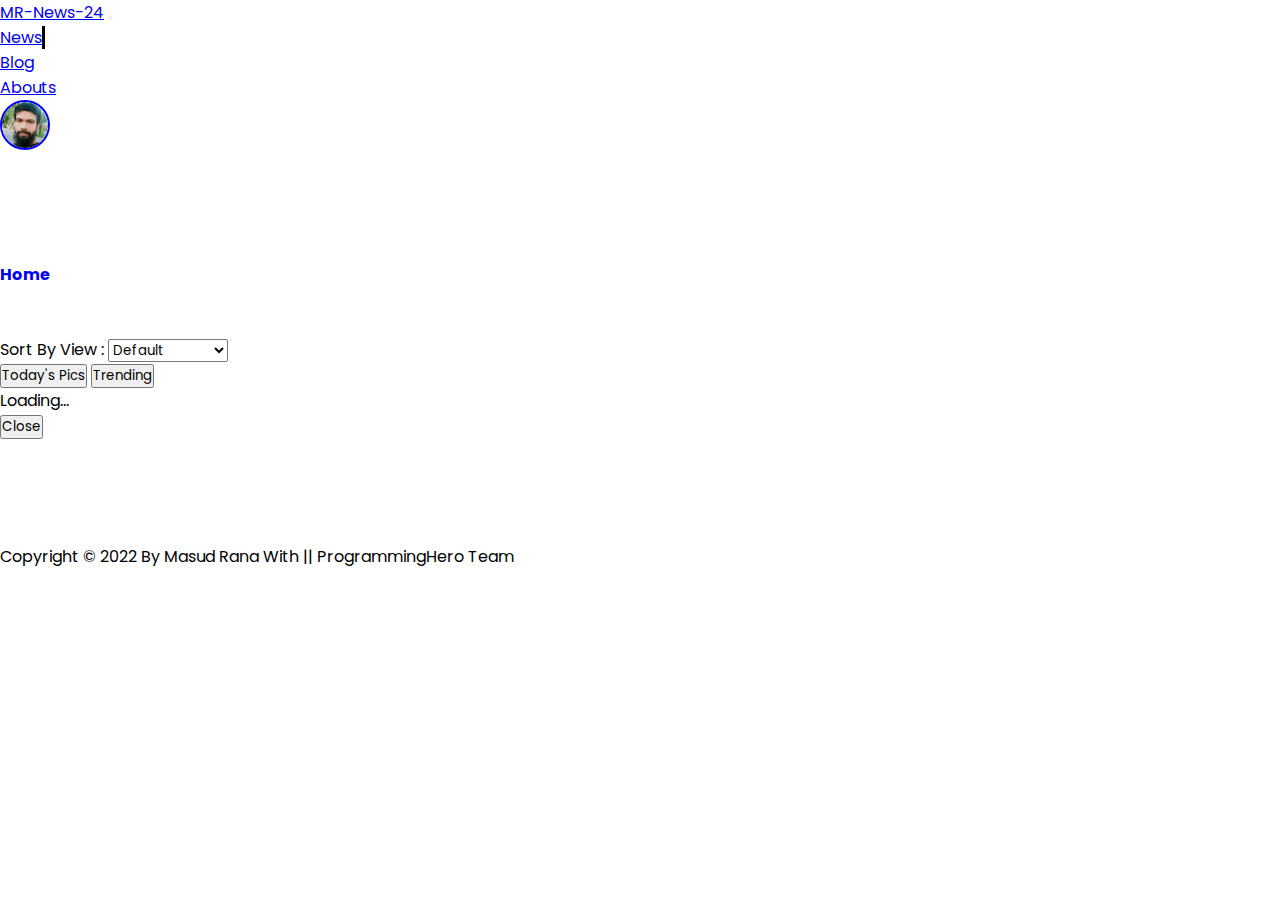
<file: index.html>
<!doctype html>
<html lang="en">

<head>
   <meta charset="utf-8">
   <meta name="viewport" content="width=device-width, initial-scale=1">
   <title>MR News 24</title>
   <link rel="shortcut icon" href="image/mr-favicon.jpg" type="image/x-icon">
   <link rel="stylesheet" href="styles/style.css">
   <link href="https://cdn.jsdelivr.net/npm/bootstrap@5.2.0/dist/css/bootstrap.min.css" rel="stylesheet"
      integrity="sha384-gH2yIJqKdNHPEq0n4Mqa/HGKIhSkIHeL5AyhkYV8i59U5AR6csBvApHHNl/vI1Bx" crossorigin="anonymous">
   <link rel="stylesheet" href="https://cdnjs.cloudflare.com/ajax/libs/font-awesome/6.2.0/css/all.min.css"
      integrity="sha512-xh6O/CkQoPOWDdYTDqeRdPCVd1SpvCA9XXcUnZS2FmJNp1coAFzvtCN9BmamE+4aHK8yyUHUSCcJHgXloTyT2A=="
      crossorigin="anonymous" referrerpolicy="no-referrer" />
</head>

<body>
   <!-- header section start -->
   <header class="fixed-top">
      <nav class="navbar navbar-expand-lg bg-light py-3 border-4 border-bottom border-gray">
         <div class="container-fluid">
            <a class="navbar-brand fs-2 text-primary fw-bold" href="#">MR-News-24</a>
            <button class="navbar-toggler" type="button" data-bs-toggle="collapse" data-bs-target="#navbarTogglerDemo02"
               aria-controls="navbarTogglerDemo02" aria-expanded="false" aria-label="Toggle navigation">
               <span class="navbar-toggler-icon"></span>
            </button>
            <div class="collapse navbar-collapse" id="navbarTogglerDemo02">
               <div class="d-flex ms-auto">
                  <ul class="navbar-nav mb-2 mb-lg-0">
                     <li class="nav-item me-4">
                        <a class="nav-link socol" href="#">News</a>
                     </li>
                     <li class="nav-item me-4">
                        <a class="nav-link" href="blog.html">Blog</a>
                     </li>
                     <li class="nav-item me-4">
                        <a class="nav-link" href="#">Abouts</a>
                     </li>
                  </ul>
               </div>
               <img class="my-img" src="image/masud.jpg" alt="">
            </div>
         </div>
         </div>
      </nav>
   </header>
   <!-- header section end -->
   <!-- main section start -->
   <main class="container mr-mt mr-mb">   
      <section id="category-section" class="py-3">
         <ul id="category-list"
            class="d-flex flex-lg-wrap justify-content-lg-between flex-column flex-md-row align-items-center flex-lg-row ps-0">
            <li class="mractive" style="list-style: none;"><a href="index.html" style="text-decoration: none;">Home</a></li>
            <!-- category list -->
         </ul>
      </section>
      <section class="bg-light text-dark d-flex flex-column align-items-center pt-2" style="height: 50px">
         <h3 id="demo"></h3>
      </section>
      <!-- sort by default -->
      <section class="my-4 d-none d-lg-block d-md-block">
         <div class="d-flex justify-content-between">
            <div class="d-flex align-items-center w-25">
               <span class="w-75">Sort By View :</span>
               <select id="language" onchange="loadCategory(01)" class="form-select" aria-label="Default select example">
                  <option >Default</option>
                  <option value="1">Breaking News</option>
                </select>
            </div>
            <div>
               <button class="btn btn-primary">Today's Pics</button>
               <button class="btn btn-outline-primary">Trending</button>
            </div>
         </div>
      </section>
      <!-- loading spniner -->
      <section id="loading-spinner" class="d-none">
         <div class="text-center mt-5">
            <div class="spinner-border" role="status">
              <span class="visually-hidden">Loading...</span>
            </div>
          </div>
      </section>
      <section id="card-container" class="mt-3 mb-5">
         <!-- card list -->
      </section>
      <!-- modal section -->
      <section id="modal-container">
         <!-- Modal -->
         <div class="modal fade" id="showModal" tabindex="-1" aria-labelledby="showModalLabel" aria-hidden="true">
            <div class="modal-dialog">
               <div class="modal-content">
                  <div class="modal-header">
                     <h5 class="modal-title" id="showModalLabel"></h5>
                  </div>
                  <div id="modal-body" class="modal-body">
                     
                  </div>
                  <div class="modal-footer">
                     <button type="button" class="btn btn-secondary" data-bs-dismiss="modal">Close</button>
                  </div>
               </div>
            </div>
         </div>
         
      </section>
   </main>
   <footer class="text-center bg-dark text-light fixed-bottom">
      <p class="mb-0 py-3">Copyright &copy 2022 By Masud Rana With || ProgrammingHero Team</p>
   </footer>
   <!-- main section end -->
   <script src="https://cdn.jsdelivr.net/npm/bootstrap@5.2.0/dist/js/bootstrap.bundle.min.js"
      integrity="sha384-A3rJD856KowSb7dwlZdYEkO39Gagi7vIsF0jrRAoQmDKKtQBHUuLZ9AsSv4jD4Xa"
      crossorigin="anonymous"></script>
      <script src="js/active.js"></script>
   <script src="js/app.js"></script>

</body>

</html>
</file>
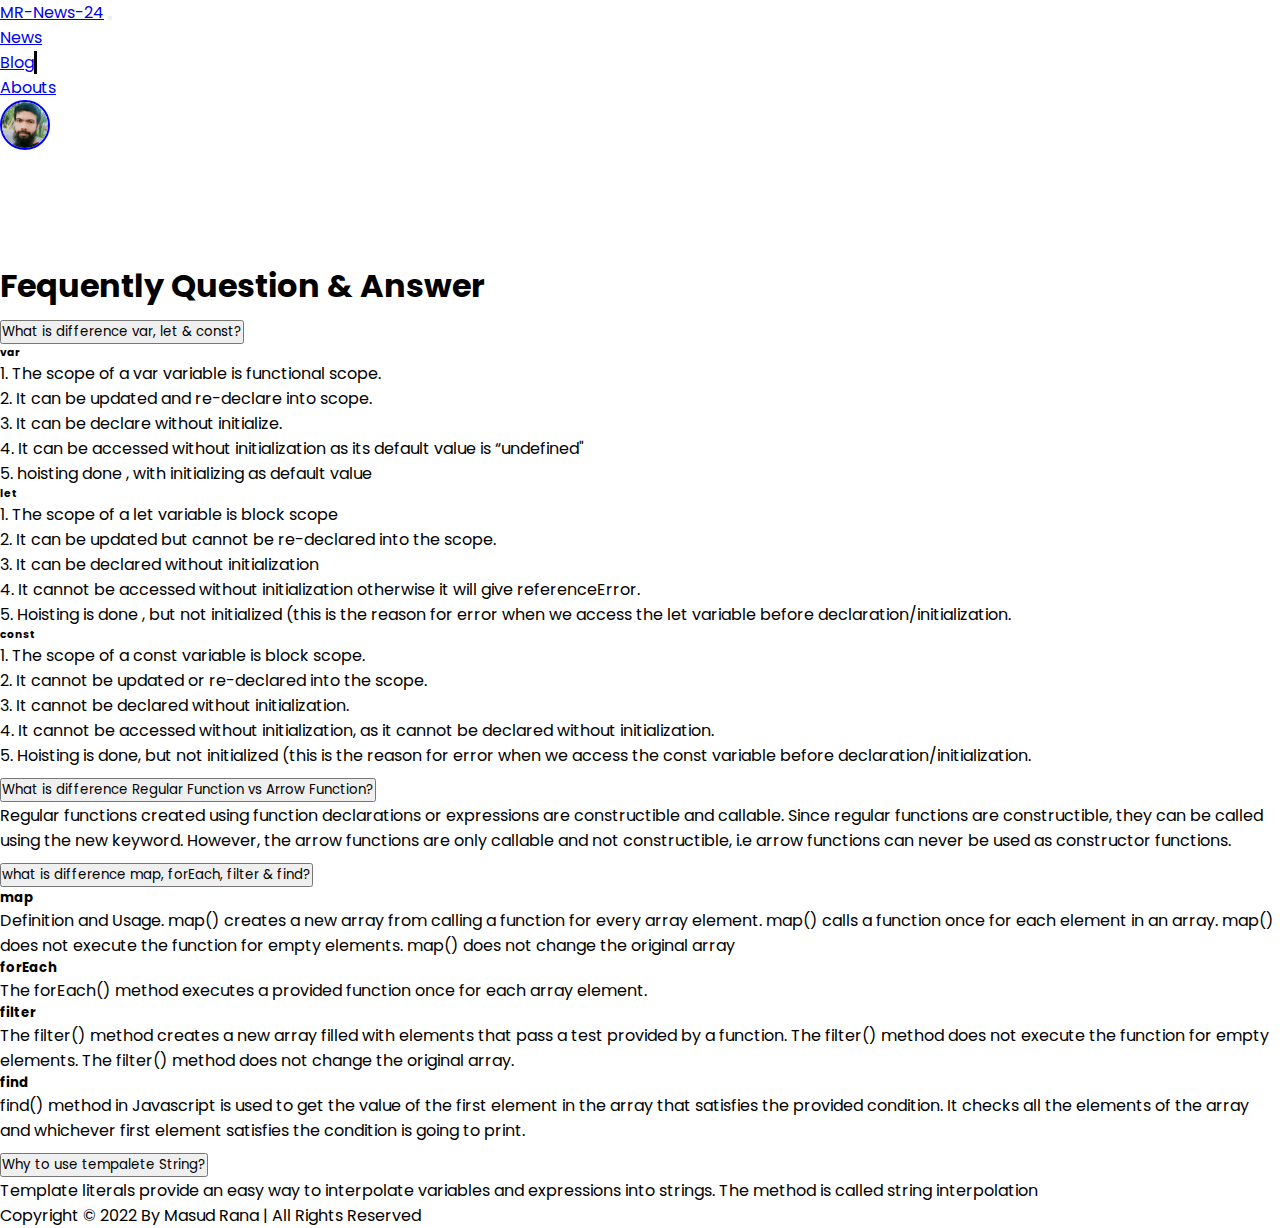
<file: blog.html>
<!doctype html>
<html lang="en">
  <head>
    <meta charset="utf-8">
    <meta name="viewport" content="width=device-width, initial-scale=1">
    <title>MR News 24</title>
    <link rel="stylesheet" href="styles/style.css">
    <link rel="shortcut icon" href="image/mr-favicon.jpg" type="image/x-icon">
    <link href="https://cdn.jsdelivr.net/npm/bootstrap@5.2.0/dist/css/bootstrap.min.css" rel="stylesheet" integrity="sha384-gH2yIJqKdNHPEq0n4Mqa/HGKIhSkIHeL5AyhkYV8i59U5AR6csBvApHHNl/vI1Bx" crossorigin="anonymous">
  </head>
  <body>
   <!-- header section start -->
   <header class="fixed-top">
      <nav class="navbar navbar-expand-lg bg-light py-3 border-4 border-bottom border-gray">
         <div class="container-fluid">
            <a class="navbar-brand fs-2 text-primary fw-bold" href="#">MR-News-24</a>
            <button class="navbar-toggler" type="button" data-bs-toggle="collapse" data-bs-target="#navbarTogglerDemo02"
               aria-controls="navbarTogglerDemo02" aria-expanded="false" aria-label="Toggle navigation">
               <span class="navbar-toggler-icon"></span>
            </button>
            <div class="collapse navbar-collapse" id="navbarTogglerDemo02">
               <div class="d-flex ms-auto">
                  <ul class="navbar-nav mb-2 mb-lg-0">
                     <li class="nav-item me-4">
                        <a class="nav-link" href="index.html">News</a>
                     </li>
                     <li class="nav-item me-4">
                        <a class="nav-link socol" href="#">Blog</a>
                     </li>
                     <li class="nav-item me-4">
                        <a class="nav-link" href="#">Abouts</a>
                     </li>
                  </ul>
               </div>
               <img class="my-img" src="image/masud.jpg" alt="">
            </div>
         </div>
         </div>
      </nav>
   </header>
   <!-- header section end -->
   <main class="container mr-mt mb-5">
      <h1>Fequently Question & Answer</h1>
      <section>
         <div class="accordion my-4" id="accordionExample">
            <div class="accordion-item">
              <h2 class="accordion-header" id="headingOne">
                <button class="accordion-button" type="button" data-bs-toggle="collapse" data-bs-target="#collapseOne" aria-expanded="true" aria-controls="collapseOne">
                  What is difference var, let & const?
                </button>
              </h2>
              <div id="collapseOne" class="accordion-collapse collapse show" aria-labelledby="headingOne" data-bs-parent="#accordionExample">
                <div class="accordion-body">
                  <p>
                     <h6>var</h6>
                     1. The scope of a var variable is functional scope. <br>
                     2. It can be updated and re-declare into scope. <br>
                     3. It can be declare without initialize. <br>
                     4. It can be accessed without initialization as its default value is “undefined" <br>
                     5. hoisting done , with initializing as default value <br>
                     <h6>let</h6>
                     1. The scope of a let variable is block scope <br>
                     2. It can be updated but cannot be re-declared into the scope. <br>
                     3. It can be declared without initialization <br>
                     4. It cannot be accessed without initialization otherwise it will give referenceError. <br>
                     5. Hoisting is done , but not initialized (this is the reason for error when we access the let variable before declaration/initialization. <br>
                     <h6>const</h6>
                     1. The scope of a const variable is block scope. <br>
                     2. It cannot be updated or re-declared into the scope. <br>
                     3. It cannot be declared without initialization. <br>
                     4. It cannot be accessed without initialization, as it cannot be declared without initialization. <br>
                     5. Hoisting is done, but not initialized (this is the reason for error when we access the const variable before declaration/initialization.
                  </p>
                </div>
              </div>
            </div>
            <div class="accordion-item">
              <h2 class="accordion-header" id="headingTwo">
                <button class="accordion-button collapsed" type="button" data-bs-toggle="collapse" data-bs-target="#collapseTwo" aria-expanded="false" aria-controls="collapseTwo">
                  What is difference Regular Function vs Arrow Function?
                </button>
              </h2>
              <div id="collapseTwo" class="accordion-collapse collapse" aria-labelledby="headingTwo" data-bs-parent="#accordionExample">
                <div class="accordion-body">
                  Regular functions created using function declarations or expressions are constructible and callable. Since regular functions are constructible, they can be called using the new keyword. However, the arrow functions are only callable and not constructible, i.e arrow functions can never be used as constructor functions.
                </div>
              </div>
            </div>
            <div class="accordion-item">
              <h2 class="accordion-header" id="headingThree">
                <button class="accordion-button collapsed" type="button" data-bs-toggle="collapse" data-bs-target="#collapseThree" aria-expanded="false" aria-controls="collapseThree">
                  what is difference map, forEach, filter & find?
                </button>
              </h2>
              <div id="collapseThree" class="accordion-collapse collapse" aria-labelledby="headingThree" data-bs-parent="#accordionExample">
                <div class="accordion-body">
                  <div>
                     <h5>map</h5>
                     <p>
                        Definition and Usage. map() creates a new array from calling a function for every array element. map() calls a function once for each element in an array. map() does not execute the function for empty elements. map() does not change the original array
                     </p>
                  </div>
                  <div>
                     <h5>forEach</h5>
                     <p>The forEach() method executes a provided function once for each array element.</p>
                  </div>
                  <div>
                     <h5>filter</h5>
                     <p>The filter() method creates a new array filled with elements that pass a test provided by a function. The filter() method does not execute the function for empty elements. The filter() method does not change the original array.</p>
                  </div>
                  <div>
                     <h5>find</h5>
                     <p>find() method in Javascript is used to get the value of the first element in the array that satisfies the provided condition. It checks all the elements of the array and whichever first element satisfies the condition is going to print.</p>
                  </div>
                </div>
              </div>
            </div>
            <div class="accordion-item">
              <h2 class="accordion-header" id="headingFour">
                <button class="accordion-button collapsed" type="button" data-bs-toggle="collapse" data-bs-target="#collapseFour" aria-expanded="false" aria-controls="collapseFour">
                  Why to use tempalete String?
                </button>
              </h2>
              <div id="collapseFour" class="accordion-collapse collapse" aria-labelledby="headingFour" data-bs-parent="#accordionExample">
                <div class="accordion-body">
                  Template literals provide an easy way to interpolate variables and expressions into strings. The method is called string interpolation
                </div>
              </div>
            </div>
          </div>
      </section>
    </main>
    <footer class="text-center bg-dark text-light fixed-bottom">
      <p class="mb-0 py-3">Copyright &copy 2022 By Masud Rana | All Rights Reserved</p>
   </footer>
    <script src="https://cdn.jsdelivr.net/npm/bootstrap@5.2.0/dist/js/bootstrap.bundle.min.js" integrity="sha384-A3rJD856KowSb7dwlZdYEkO39Gagi7vIsF0jrRAoQmDKKtQBHUuLZ9AsSv4jD4Xa" crossorigin="anonymous"></script>
    <script src="js/active.js"></script>
  </body>
</html>
</file>
<file: styles/style.css>
@import url('https://fonts.googleapis.com/css2?family=Poppins:wght@400;500&display=swap');

* {
   margin: 0;
   padding: 0;
   box-sizing: border-box;
   font-family: 'Poppins', sans-serif;
}
.my-img{
   width: 50px;
   height: 50px;
   border-radius: 25px;
   object-fit: cover;
   border: 2px solid blue;
}
.mr-mt{
   margin-top: 105px;
}
.mr-mb{
   margin-bottom: 105px;
}
.socol{
   color: blue !important;
}
.socol::after{
   content: '';
   border-right: 3px solid #000;
}
.mractive{
   color: #050D33;
   font-weight: 700;
}
.mractive:hover{
   color: #072ce3;

}
</file>
